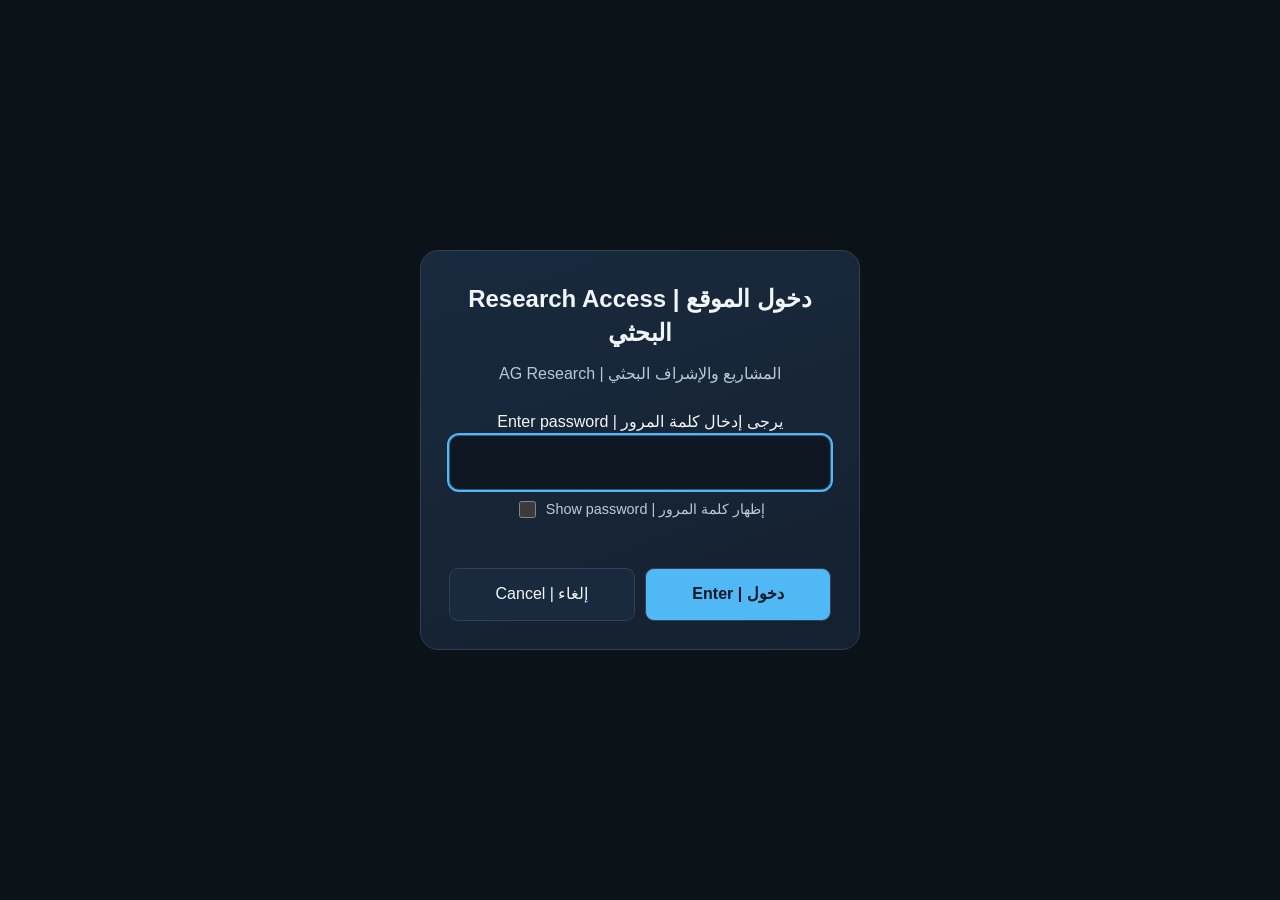
<file: index.html>
<!doctype html><html lang="en" dir="ltr"><head><meta charset="utf-8"><meta name="color-scheme" content="dark"><style id="first-paint">html{color-scheme:dark;background:#101a26;color:#f4f8fb}html.restoring body{visibility:hidden}</style><script>try{if(sessionStorage.getItem("ag-research-key-7d+QwK4ddo1dxDLOL/NAag=="))document.documentElement.classList.add("restoring")}catch{}</script><meta name="viewport" content="width=device-width,initial-scale=1"><title>Research Access | دخول الموقع البحثي</title><link rel="stylesheet" href="access.css"><script src="access.js?v=2" defer></script></head><body><main><h1>Research Access | <bdi lang="ar">دخول الموقع البحثي</bdi></h1><p class="subtitle">AG Research | <bdi lang="ar">المشاريع والإشراف البحثي</bdi></p><form><label for="password">Enter password | <bdi lang="ar">يرجى إدخال كلمة المرور</bdi></label><input id="password" name="password" type="password" dir="ltr" autocomplete="current-password" required autofocus><label class="toggle"><input id="show-password" type="checkbox"><span>Show password | <bdi lang="ar">إظهار كلمة المرور</bdi></span></label><div id="message" role="status"></div><div class="actions"><a href="https://aoussgabash.com/"><span>Cancel | <bdi lang="ar">إلغاء</bdi></span></a><button type="submit"><span>Enter | <bdi lang="ar">دخول</bdi></span></button></div></form><noscript>يتطلب فتح الصفحة تفعيل JavaScript.</noscript></main><script type="application/octet-stream" id="payload" data-salt="7d+QwK4ddo1dxDLOL/NAag==" data-iv="H5x1ILClclmN3ahg">QRx8haQ6m+Geho52dqyQUG451GHuTfVzt6SCDe+PwcE7TuSH06KhTjXb7bJC4pyubHoIXFjLIfvs/qfzt02F3SRNkoJvk04uwbTNpafifFx7Jje4IySU08jVM9TtiYObD/PIlnzRG2lm/v1yvMP5dterb8UD30pfJ/DtWjUYAx+F8MiYJ1wOevro3L5f6926fE5suhBWlfY30hT9EaNBRR0l9XZbJPu/Jdhc8g/7yiPYuR+IRdHGULyCWw65lgtMfkKhsNdbvmr/JKjlLFdXn8T2Os3gqrunxiUfgCIOnYXeZieKawUL5hSciEtQhjbB6JG25IdXuFv/lYLmZnBzqIzEAUh+FjT+xgo0q+3NKUj4JYSvnfREoWGvuy/qCJNUi/EeXmUHJ1AjxGtMluC7OzFh955eXYYG5e65ZyFqsAWcrNddCKyeIbSHjCRsHq9oaPvkOQFA3ur5PTT76ZCQBvL/[base64]/m1A3TGkIKiOvKHX9eDv56/zovzXoD710o37EOq97osN0c8TY+nTyrEJ5TSlLERUvtT2aTFHI63U0SZGdLZMXo0tMibLk1/kbgGiS+gl7w5Wwf0BibYGTSsTwOAX2HWbU5q4yQgtagwP8hL3W927yPj9vMDKR4jFb2fCzKij+quwkPEXp5uS8YvOd0q2V+VFx98VAunf1KwvXtdQgo60b522qq+G1WeaaGMTbZW813Fe9kufrBS/SLGOpBlj4ggYVREHhE31qsM1NXkp9nC8w4corKA/oFp+JZPMto9VXvrhocCYSz6CCyU2ysac4rDnrs7KZxcQIkG9MAkCOqZ3tWSsaWlbMsDsPdu0TKSR3BlitMWgbdoNL6Wri/Q4BLieUkgsQ45rFuWdOE5OaFDOkbjj4OVebLPRBB2PdF8oG6BoiW+1aDyxTDCM121NAziy+vLru2S9XjB5dlcbGOgqW4wCHG6+xIAM+EjKiniU+XXtdu6IgruTdCKU3onHECnF9XPpHNsbo10ow0Ukd2bTQbbQZq2TaIPdRwBuUrNkrCxexl2faFhBjmKm/vif/SGHnP/pYQpnYCSRan56/4pFVeFhUOAgndaMgR7kBD7gBVYY+5O7rxFpBv4JsTAcEc9gi02SeG0Lv3uoQuKLXhSKxeXSGyH+/Jbiw4A6FtEWlFgWNuM0BrhWIRjHlBaQiije5mnDiOIBvsEbQ5MkBHbnk95jrdToUrPs/TWI5pJfgJlnsXNF20ijpSNs6XtuuqOJbZrYZ5P7gw0hkH0qnhA2shZiVumDCXB9n5lt/lygwsO3QE+T9RAdMVv+9Ow4D9B1tIX/49b8R6XiPfLO0lnupjPH9tFn6An/1VoSwtoJKWHRyWIjYQ25se+GFaSjCvo9xwt96c9hYYyCLd4eR/A908zMLiqkKy79hD41D6T7X/Pm+tUGuyT1WqFZT7h4KMhfPPqzDq/Wt7PJvc61jvT4UIgpK7ylbHgOF/HsbHBMbzQVNLDhWqvZeFT7GLc3aDnlbTJQ4c/7/GjxOixyfK9gWrTrk2+s7ZlTQIkuw3WhOEm8SQBkBzu5k809r6KGtYYCXf4bxJNoH5qHLRArHrfafPtdqzgOyF5ROIfT3LenGZ2Dz0zqFl+6/tPiuIiqgqQTugVj2dy3ubEsxbDKCYvb37WfmPr+Jbt1We0TxFpntfiBl5+iHMDJHe+Nn8Pc8h5tj9/kH5uHc0JYumzyCRmjOYX0mvWLgHQc5z7092OKKSB/ETTb1a9UYTbc1A1LF+WFnUpXOd4Qc4nrCV8rbnMGGrtjqJLJnCmq/NFyrzYQIYgh3/kl0cDaz1q86apqhe0D2JiWvMFwEwllpx/+7q3lBfIjsxjW8ZSwpSNnrGdbbZ9j1VCiZIECQcwEoQU7HJswDhHZNKCNGF5HuUweEh26mcdRWOWz6HiGYg3lZBU50+pO9oTwwGPmg+bp/rOrcKgEovOBsFLiieubFxxhbiGs9yKQ9WAxRtlIgv+sykN8hjdB0qV8Wq/oPtfvq0NAOt0wopal8GU6LFrTc62vt8zB7u/222XXTtFFwO+b/gAmIG95lIORt5YDwFshmneXXJWBHM/h85npDik6q/DJeat5/[base64]/FRzgOUuuI66MdilnWcnZy/FCU9w8iYvfdDGS/4bRfD7d7lhOws22qV7RAVGXZUlw8uxAl6Xy4Z0V9N/MsQvixoBx4HHTn6rY9pWkv5OOGieFzV5z4umwtCiCh+eRsZ5JEEcN/lJV52f1lV783sN2ufzjNrZtYEL0z7xdmt4+UgTWX+QM59X3vE28JZuK/FpJG/aR9bNDjxnZi6vZek/wd8IvqVDd4xGKgGnaq/Y36vQwg2kuZaMt+Y1U0F7ySdEmEejuthNaRyetpxpqYhT4yMAgPPqJLiC93TRIefqshklwkSq6F3DLW7c1INMRUgn9VZR8VPoiAYo1R5tm4jHs/IKOa33iILmhueemniTVSDjWOI6fhAKSiEYWPOAmK0cxIuQgcfxDpdWmCzVfurK3JlrQhkFRhDRMhIrk/wMTLAo1qZ7SLg2r4fay9OFFWINBWAitFGOVw0ZnrnQHe30nqeyxy+KmAVTHSCyjdnf3RNMHH7rTg93ryN4NY8HhFqTJSsdP3gsT06ENaTr32unlKS7CB6wXPXI4bS5EYSCZKCFipDofuk6xlSfOTbS7wPvuWSX/d0vb8VQjNGOPArTccjDQ9FzRVEjfF8QtMw8zdxDRLu3Ao68s/+8lg0c5j8qGf3qS3eQmBHftDhKUVIqmn95fgm5TK5H8e2hnXB+DTLn+mFCy+0TAaMUgBOdmvBL329szNbc+WETpSjyCekizgzcxAHo0X2CtM/Fx8WjOYfhcGNJPXT1iTpuy2ZcvEjh2Pi0CeEOWjsbBdjAetkJv//bvPQHZaB9EngXAoEjr22CKcyDS/2vRZAkJZDiyMZWWT0fiPYeoOs+IqWfnmStE+hXkL2w7pKBuowRPQOIymzrGbC3ECXKHYyU5MhHP/gLYi+LwwWUNLJFl3fX5yQIribQzwNnrfBNl6HyLy4N9SCAKybhMDTO2+C/bTQIQGkEUME0jWP98u5a9zBwMbr5l6NgTc0wLnhQOme7UdNet1j/ddqJlGOuz30jhr/FecsjRC7m//O3BR4g0mH4WMPQZn1tKkoR5T2lna2IQ9YijNCYkrEsdY6GrCJKOXOiH0+AHkt019G8PJQY7xcdNSlTktSr1lGWM+d+Z/8jAmRBXzJWGJ1IuFQfEv12/8X/1fz/ooUVt7Hy72NmOgtkHqIt5fvhueqGoQLbE0P0w5Kvh8F0qItAvOs0TrsUQkqfI1vJ+lb/xum5FnEJHDhNjsoqKXhgfifA2jxNhL/YZeXEZvOMpy87Ofaw8//zLTBBi+Y8WFM97L6jKWOG79+renD7TBoMdLTpfMrC6eEmyGwyF3dUPPNTl6+zdyG61UpYn4wsoNEetfWLbg5cZTmBJnmzdPmUgHZjSyJDOVa2cAai4Qqp3q3ad4UJMkZ6a8F4RjXX0JV6MyqGHBeKHbw75b1sAVECaITDlxJO0JAM1ST5Y78NY4iBnwuNUvAsBdEr9t/KPli6+cFWt8B3fHG6hm/IoxFKhFq3Ucz3T5YBYTZkqzbbs6OgO8lS4I57/nppIkc6JYWJyMeV9PnCgA0h4D+ulKpZKuqD7D7xGvkEVYW4WP1p+obj8z1HQVWvyf2fTr75uXIH/xYlXPFCk4pT26sGJVHgoSoU6qhDswBg3ULNPBKUWXddS+ZBNvR5iNEC2aPqMhw0hERgk+OUJ9JHcFZFW2kbdhYAoi+1NFx2klgS+TWNJ4quFipUAz3mzCwxs43UdFOmjTZwIGtqm0p4/g9i5kd4wTSFblZlUGuNhuTT1gYmJC3yy4M3hF43ky6iovqxXizGBRpuCdqNwyVyr5UKzNVYuOA6i1mdihdn6PtSb/Dg9dTC7ZAlPGEuI0DF/rkD2PMobX2x2mmJX72Eb3R+AmEFIjaJUMwo10RypJHcSN6n5KJ3alTErsjVvEQj0W5CCFnIkVnwNoeiL0DZtDV5qbo8zSn7514x/MRT9ItXGaYJPZHI4Pu874nwHXU6WI/HGsHWYsg8JWQO2pHrDPZsPEBSe0XQn7W3D9CA5oaW+EYcadvIQKZI9n3dgwakCcLN/963BXj0fjbqsoldmzSsX9XCji1xn8roayP+hj363P5WLVbMfPyj9fly9RHGKWq90GCYnFo7FomADsglYWlDmpJ7YErn3H7NNaFnKucG8rMA6fwgynJP9kLIR+WQ6uN6I9Yxt5DoXAgYigHf50OQTIWiAJJRycACj2zwflfdcoJgIVk/pgVccsnOmnCJpUrbnqW75eC7JZTqCq0YXHu8fijo1Osrvd/PUDMrs8iYq/wZASI2QEuAT6znugwnZCu4J0R96nkXhzHYbeBgvdXEdM/34CJJt6GWC/A7viY+i5XyaDX3h4K51a5vcpJ1zzr9V2Y7a9nO1QUYqQMPOkJCl+cH5SM76EOSyWfcH8BzskyFQEgQPx92TYd96rH2Y+7H3hRP/sxBSP2WCcWtN9cwaO4mdlWgCVrrhlf5EcP7085bpIxJ76z7666yl3bmkiVu6JfNButFp1MxoEeaG4E5kmvpk5zK2BSDuQHOE/MP3YSyXzkiDEpkdtlEkA/4j/XdRdkZKy6aH9RhpEn+WnKJMr0bRSIB1NMz9XI+o/ArKN7XI8HOzE7TKZ3X5wnd4qXQbLeYgR9THzqNrgfGuntXY5D4eC9rrc1EVN/HlMNnyQLedu3bX7kzKcc9qnEc83Ck8CiAHOnV1MgVhKirPRQ+htq6CPCGA2vKXgHOMlmZ2E7bFOSjmoYKTnMMJYeTY4+15dGUyegi63joXklSajEJvi4/jhWQO4gmTxbNzDr6pNIWOhaC0FhEblPbxqUo+hLpmXR+D9rBc4ItRwuejpR1rOC1eQKqp4sh6x84WAqmmfVh0zvKhWV8gihBqd/7BHryayhNIeQnP8NYh0L96HG71wOLvf03RandjRBsd9Tve5FceZNf0b4fQVgh/BIdT4rv53xFpBe66ze7BXey3Tu1hvaWayWmjamdNdnyYYKck+Vx0+skbmKS0NJIKM9wyUwHs7ZuOKTNGAC8CkY7RRbKDbpHemi3aDb40s/8b3quFBMM1ClTx1LiYPb80ZcexAsznskfg7jmACIpQGp7IwW77eYAoaKMMB76FmWHkk0hvUf7OSYWclbfRL/[base64]/IVPZwlMpn2WiWMVccIR16KlUQp1PKwasZWokjhuVYFybLQUwMkDAlf7thDz2ixKcKpEdQlPue2Mpf6pnfM1hXVG0PswnH3UQ9rIiFz5nulXcYpPapzk/PjXDY6zMjzk2KuZn/7Y6UtReJtdUugSlBAe8FZGeltpV6Yg8oHrWeE55fU1C2ren0utKDsrjwBhBXZPbQ+WMRsaN+PkHzD9KQjqPDYEvutJoGkgD5NzthscBmq8E5VJDynrgmsOatJt3Cjt0w8paCFDUQEgdlia2nKiNcfPcTMeIwkcERc/jQavdB2mvZ4WoirquNYGH8NX6gCWmoCzaOdWXY3n7+4ICa//U0PsAY81gCGJpMwtYDT3aURUckV/CYUPJYrpXZQUesDhGJkP7zin1+6Nvsf29AZoOCqeIPy3IyiYduoP9zyvKXO5sM8u0+eEUXip6M+/RQ4ItpFLv2GQOr0J27CFP3U0mA7ZpQ2AOLKtpmMWpGs8ajN5CTRCOuug02imo9nP7FS+1sxGMZBZ+6Ei0pE8LbUCGC0hR2Hqkn+C3+hrkFWO98KqBNmDQAFrKJ2Srw4/Va8SG8UT9QCvlC8e/[base64]/QSUGc+n5iXBpUMT9md7x1f4+nhCsZmwfvDenIuuT+F1KyLbYIAQrchbUh7pBYh5KbxP1SGFsGQtTP99OsWWFiLTbw9XsyI6F3rtWkse70metY95/i8I0w+52D7eZRrP6Sv6vkeqmj1WuTnCkmd3QjhVN1Fqjt317cm0VNqgrP2XnF1XYbPFmcLnHW677rekznQD6fq8wdPnSdxrw6UJr8sFT+hwfDZxQN2/d5m4tq09Mo/ZpM+xLZijnSP8QHhsIUpDvHmKuI4ZHt2efJa/5C6TIRm+/YaES/tmbzdGWff6JhTf+2XgLN3S1bh84H7n6FakK9YdTtmmEley/PqdZShLnhAdptBMr5tTTc+OYVXandyV9s4aEFKXdNhcqyFqi2209AA0guITO04NYQu/+Puc21Wzu5yADz7vnYte/[base64]/NJHX+FCpLcQrakbyduQFGKLSztfTg3TVuRYo5xIxpIUrUtnH52JOzd6rJJZnW39l1j1YEXnEFfJr083zXCbH7oiUrnhx5Fo1DaLtNaw/f2IptiA4PvBxNooTSaFlGspPYmuXK54nai6isrCHXGx5UcbjAbVCqVQY1TLIu+Cfma4vJAlcA4mjEZ6tdR5/egDQZvsfBkmUCdLL8EOYQydXqAt+8aU/K0rsk53SvWc5CyKH9iaM3vNOw0KmR2FLZtWvkg8f1RD8pEqKBT4yqhikDICARLu618Kh34b+3J4mbm6UiR9I940vY9W1gRs3TS65m/0uqSnNFXsA/HHaNPYEA/A3UsGS5xycqOX2kFfUwK5+8DqHWIgFtgAvFg6CejqnZTqZKYoR+ae4ZGwZL8peSLlJTWh15f/a72QpGPjDrklnUMxoYtsWu0vevcPJCZAjqYfW0ALRQ7FIssI22jnq49JcieBlzRDuTYMjXZa8XFbknVWGTvKhFPn8o5aiAtFThhcxPg1XrUhoLFAUMTyD9EJhcrUIIUmPAK7iaLtjW7/8uMHGcQ3vAf6+zGDPabi/xtUhee2+o4fMwJJEBpvZ/kwYsbCYM+m8xPN2AW4INMsuRH56nLehSWcJMyqXNTT1NG2QvH9S01+ONd/B4nyVaPwO1E1NrgqL9Xdf+iADQTlrqEm/pBWQRKJ+c1WYYyB5+Fahi9h0ODNcKycKIrXIq1lvS+0ZxQVpxUFEoP6pMAY2GPi69yDe0FGESJWLLCU4sSzDJiigqwzYo7PXh8cuW5f6C5x1edT9cPw/[base64]/ElsYovxnp0zfcIvdSKZkWBuCBus7xn4Rfxn6yffLy7ST/VqunL31RUjC/kIItJDChtLj/iIvL9bK1g0894XvLq323ne15h6kuucHaMqE13YI3biefFFeo3IO1CwVZZPN24StZUEoA52bBtft3biSLs88MEpgngQ/hGLRHSY5g/ZafGg04LaBGmfv8u30kivP5tY/b23OciU6zTtRUfTK1oietBIhayZhkBZUYMOIqjyzV7nVkoW3r8sM5yqgSRy1v08o0bPHX3/72NkaVKtdzBcLSN5NY+XwQIQAwmt8Sarx1hOHZHGPlsrZs985+XSBzck0MG9LG+pfuOm74PBM9yZpYKnzLqGTuPk+G3/LOOTtWg7janM7kPZTMMuk299MYRlhunqR957ZpEAPPTFPFvaJnGAaUetRJLnp0HP944DxDut2Vipei5+WBT0MCq30rtKLZ6+H8mI6K/aS3tUA5z8QMwxDLsbKGITVO03PoBNO3ojZHY03LpP/k5QnWqbczuMXFQXeC8f3LUw+vag84qDAdI3VUsko0DqF40NUTis/a+dIi8S0DvnkIUMeUWxb8gVgtPnlzXfh3E2KN1cHWOW0mXRLrb3GoKi7COkumsIELJ35OoYJHU8IdD8klLP5pwe9mAqP8gqLOulLkENv4Vu1vSWM4dFfrIi2sNC9QH/boj0RUpPZqO+bt7IiXaONTfvJqS2ZVYXmwoOvLxRcRuM8KJkEcktv5P+gLK7DFd4x5OUJBNDIvjMM9SI9INyYMNNPUVMxKBon3dn8VojVrHqXFeSyer6Q5JkZ2tjVu1yjm9H7hHCQdrNmis/7NC3WW3Q/iULq82LXGRCww5vLNaZghzwMf617Z1gbLpc+IF2jpJSLRceTpcZ2zywMJ3cqdNFoPx5s8sPLMw+Otmuwg3hOxszZgUuMf/12XcOf2UQCn2SzF0r7KcyjVulydBTou2o4Iuok7wjyJWt4qmUgp1VvaqBawrRizILHSoUbro3DpSIOitcnnFowZhSDvo6hZawAeqRg4GDbn79LzXPEJBafjZrV8PLGZz7MWjou2Eedb+T7AdQqXY6/oXtFC9XLUBOC1+OJORRqqxwhB4tftg6nI1lur4YOPxqQCPZ2owNZ+T+dnC8ci263AOhuquvL1abUmIdk4NIULpH45ycZpTjb+BHaDuGw7UCFxBBKJPVy+3/uggc0cKo2RQUVFSMQxo4/08jbMkXqM9hz+pFq3m0i4JY+jE0BrG23+AzZe5gWki2yl/AEWVFonjs7/[base64]/SFkrPvcsVze8SNILLMzKURnFsWbKq/nWGU+WW8hVoCf6Q0dps3ITi0lWgUdtcXGHMOUQ0uqzJhHJZ8tn2EbVxPvp3FEUCZTqJGkol7XW1gIkDxT4N3HA+jkbJh/go2fkmBrPTNWKAzEBMBFqUxW7Zpv5uSKSttgeA3AJhVnh2hKNM5/HnKqzl3tI0UnIrZvcRcGk7TWmvoRgMImdL+wKd63Y1/qTSdbYr/K2DZIhlk0FDGRA2Jw8xumZg9+iFzOq5VvmLmNAEh1rdfmHNwXfSfZ6QsEfCto2LwJvgTSC4H3nZkNk/U2ml+U3S93Ju4i7+0E30A6OwdJCo9YjZeBBUAH2c/3YiaLj2f9TYwXBb7d2fcyEWmtqSpP0vD+XUuFUlyvCZFD0hgAVBYNfKev7K0VCCN2rLjPHBmt67PYvT5C4xPZdFFg0kMWYl7RkIDg52+Qyaw9dv7qv6dK/cV5xPmTA33/D81HoWngT5LCtWpiC6GmRlkVmul0VBRFS6MGhkv5obZnAaH0Z4SNKrRWcRNfU1RXJfDyglePIACthWTPDuA/e1LXF33VVGWyj7zOdtyS22lKhXglw/pjw/nYpY/BRyNvWjfIAJIDWjJdaJ13YfmlVWQ9H2jW6vJR+zGC7QYR38cdKroWDTalnDbBx9zw+36iIS+E4L2wa8yvSzX3WcQYl25OJgA7ohyGX8qrOSM+5xCCSN7XifJ/Km6lfvARppVK7bO/mjFeFpyErmXAT6Ooj8NIi36dckWOUiCmJB+brxKO42O9KEr6jGZzS3gi6/nPPvklOabzbPnCe4GEwJhvRcOtbgQWBqS7lX5d/hsc7Lkpj3ex5LcAJH5LQjJjFdG5WXH/nagcEJfflubbmOYzgLsmGzS32V3sEXrlAz88aWqf6JaOsCqxciQ1ApcwYMUfMdViosTHMoRjkPzjrkArVloyJyaFwFRw5PM6KmV2pNE4AD8QtE/q1JPdnXcRdNKjmu7L55NOJNObE0sKagbl8WiV8KpAl1BMkIRxm7lyGLE/aFRR+p4itDyZY9epnTfzG054u7Rx0rlVWNNF7QN0mSyWnzX2M7XMGGPn4Bmb1U/w18WtVxc0Amexmx03bfdmGxFDZP0tNMJK7pjj0WOFK+Fz9cv3cuxs95hRXOnoA2DpSDAk/1vVDdvUwlfpRxHeDUBNt88YTmnEURbk1OBlKzM91sP8xsEzKv/Y4PHYvH/unsZ626Juux3pfnRBsCLMpyqNQVyv/QyVe9wIkH9Nzl3eifhdoh+SQf8qNtZnk6hlImzFQvIcdefhiFy6B7r0r8Ia0r0uF5Uxfllk4Jxk+d1KnZaMsZGYEoYDyBq7Wyrpq23/ZBTd26Sl/vFVMZMB1WRxi7W4svNQ06VPjR+A+m6ENi1gOBDIaSBomfREs2S+/mMIZv/ZZxNy9Bkk4RG0luo5Ydr4euCzBgT6XN1Z6d1xJkt6B4DTF3SFPskwLsrkiQicaSmMXOAhyRbnVT0XTAx6TKmJdPHsvNwqb211+R1Zow8FbbbMONq1OsobbDf+do3CD4QL+GisqfhM7BD6+6TAmZ/wJjLPE7GxVF/4sWa0W90kiXGJZaKkl/[base64]/BDhPy9k65bWDQbYjFMvZjJoB9uz4OME8pCcFHjs7k3rhir5sY5Iyq/PQTAEPaV2lhNNQsltNf8PkolhRq3NuFWe+GrLrAmSHzCnHJeyb8vXVeOP3t3mU2dQzL76u4rbAoOh51vKvxtlhvea04y7RoWQuIOPdg2MrhP0YK6NgyNY/NvjqcHgbhg7PWICgufJKtnS/m/se7FoLqwUKbBd/sPoHdZ6sBWDpmit8oFx9nD9EL8lrWK86zy063tcpYu4EVa2tBX+bvKmsY16RLttYlSxIaFUDSh62JNOcVR/FCIr+BUhJzqHbGG3oWV2cLgz1rTWq3lj5kXVwHcCDptOon9UryexglCGb/V+Z+z8xNePST8WtqPzzq6BJyrXT7senDsw28CCflEAFAnA+q1OWl+c36dJf8V8keQK6jkwm2Abox1jJYR5suBoAEfO019W78n6laZ7AB4BFFjQoRQp8BbYqIgPCmbMayhumzjB7t1UVhPxNuYswBbJG/XXKWx0wldJyVM4i5jC9cUB2Y5cg9ICijcwaKF3jiGzpnWYvNSN7wpNSlSa+W/AMXaN+ItSf4mS0kSRSYcJoTVqhLJ59FZrHhZLU70DyAnNwBD/[base64]/f0nS3lmvQg8vYQvXZzN8EAWXJuo6QoCX6CZrpD5Voo3tcXtA7bew5oOELO9Bo/IPO3UUmkipTBj8jgDYHYMDsfg+yUDg4YcX1s+u8tjgb4AW14JnQTJftPjzoSq+hKJe9BXvlyDyzdvXDfjai3SWTzvJYEQkI6rx28A9yPhxTZBT2tSF6VfMRiAZwWSXRKmjV/hcxVnMhL1UtYixZGw2FbRuJn4EKjePs8VI+VNe4zuAG9CEtXWm6uA4Sb1v16xNSbwCwf9pOReQESgaNuw+9GIOj/CA69vaF+RNTeqkz40vRpsiHR46seLoqkopB8xkA7bqpuwg9hmreWM0aBcVgtRHqjddoCfCO+5VYizYj5olhBSEXx8kny904/G2lLcQHWxm9Fr3c1jN7ZRuOuyCLEFGM/fc0M67s/4xdpO9Bc+h68RB2tnUKt5vb4T6Gk9OIuoCE0r1kJXzwjHGH05sXJ6ePz+XGoLD0HVCv1F98CvriVqyxc3guT1yH3EsbLEsr+sp7XnV1XCZdpiRGxI1Oso4xkSwJS/[base64]/BTUaBxk05SBd0tQRCTTm1kUe2f2UE2DZ2FvgoRIHMqS+Pm9JZa0+I8NopzHLbtQs7YE6fv6+gzVy9CCyjbr7Rq/S0bkNotXBNnPqI3kJxPvxhEQqVHn3I0gqVmrgIcJ8TGb31J/LDwL9RgRaGyhAIZq+eawsGI38fJMUF2Kq0nIPsNvwvdcDHvE9Zx/OTUON4AVgGGfp7+8ANxUbvY2DN5jsB5RlVVH69KOJ7J6EHSFfo8qTjiMZf1MtRP/NLtjP3uHH+AoHGwv2BMjrQInCYrbw9qFj0dCFQ0gJ9yvW4m7dA5145H+dmDUrkXM0zDkKpVJ+oVU5ehpjaGCslVas9ppAYmlf3h17eBzLbw5uMFUmrk6D10UuXHT/gAlnkXdpn4a0Xrf99BP5x/MrtpG3+sHAv8dOK9nIFaGl/P94d997vV0Uwm2Y07Nby1DvPh/8rrqs0nwFCLsLQkhwlT8vaANSu5lWkNtoua2otSBoyzxWZvcJ6xpr6xDJRS6x17BjaoxmosdD/4qzKj12CMQM779hq9WSSaRTquzmkbcv0qoTniMDQgPxQG04ylV2OqKIGAwrqqm7w+RRBhjMuc7WgMHvXDZo</script></body></html>
</file>
<file: access.css>
*{box-sizing:border-box}
body{margin:0;min-height:100vh;min-height:100svh;display:grid;place-items:center;padding:16px;background:#0b1218;color:#f1f6fb;font:16px/1.65 Arial,sans-serif}
main{width:min(100%,440px);padding:28px;background:linear-gradient(160deg,#192a3e,#15202f);border:1px solid #2d4054;border-radius:18px;text-align:center}
h1{font-size:clamp(1.25rem,4vw,1.5rem);line-height:1.4;margin:3px 0 12px}
.subtitle{margin:0 0 21px;color:#b9c8d7}
label[for=password]{display:block}
#password{width:100%;background:#0f1822;color:white;border:1px solid #43576a;border-radius:10px;padding:13px;font:inherit}
#password:focus{outline:2px solid #48baff;outline-offset:0}
.toggle{display:inline-flex;align-items:center;gap:7px;margin:8px 0;color:#bdcbd8;font-size:.9rem;cursor:pointer}
.toggle input{width:17px;height:17px;accent-color:#50b9f5}
#message{min-height:1.7em;color:#ffc7b6}
.actions{display:grid;grid-template-columns:1fr 1fr;gap:10px;margin-top:12px}
button,a{display:grid;place-items:center;border:1px solid #304156;border-radius:9px;font:inherit;padding:12px 3px;cursor:pointer;text-decoration:none}
a{background:#192a3e;color:#f1f6fb}button{background:#50b9f5;color:#081625;font-weight:bold}
:focus-visible{outline:2px solid #50b9f5;outline-offset:2px}
</file>
